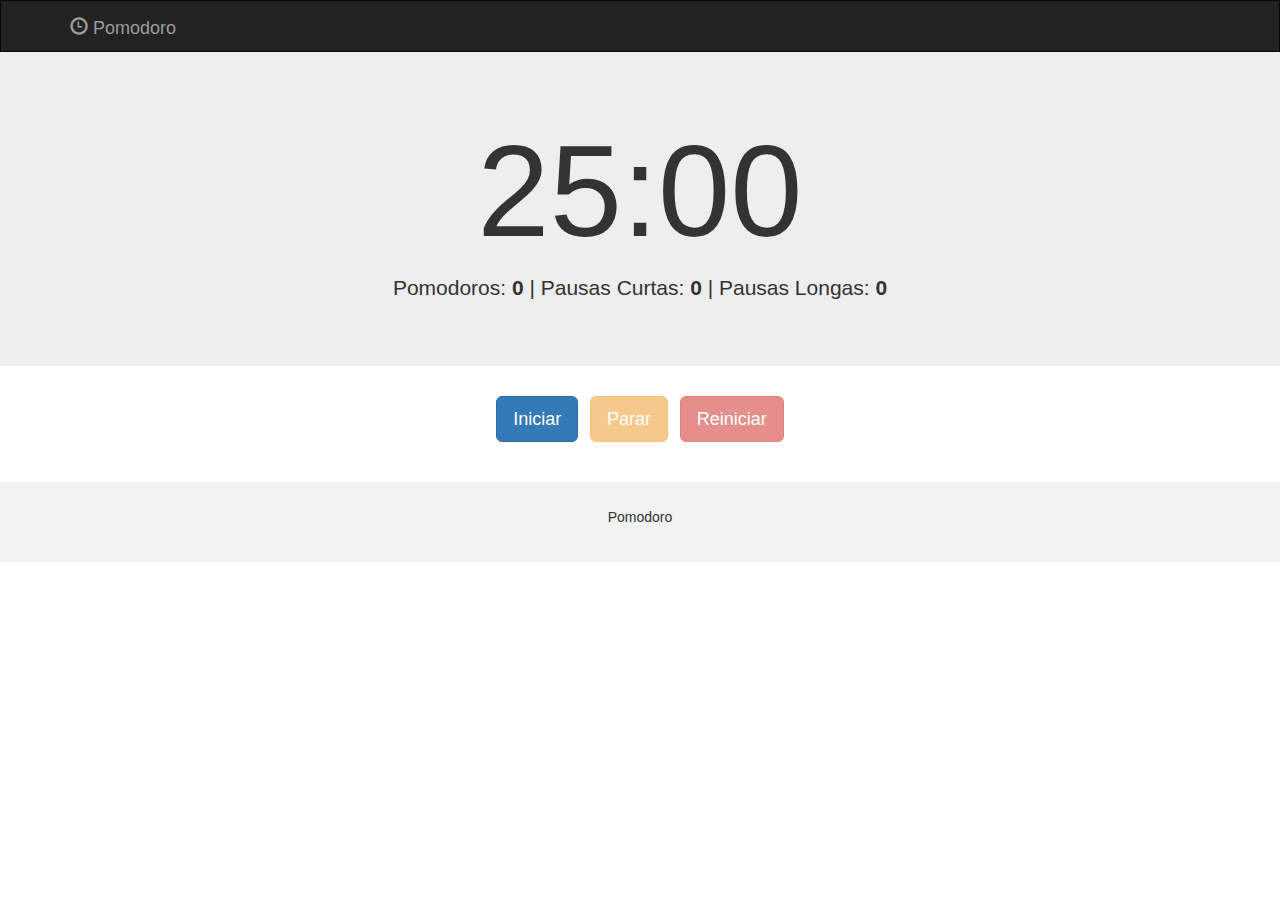
<file: index.html>
<!DOCTYPE html>
<html lang="pt-br">

<head>
    <title>Pomodoro</title>
    <meta charset="utf-8">
    <meta name="viewport" content="width=device-width, initial-scale=1">
    <link rel="stylesheet" href="https://maxcdn.bootstrapcdn.com/bootstrap/3.3.7/css/bootstrap.min.css">
    <link rel="stylesheet" href="style.css" />
    <script src="https://ajax.googleapis.com/ajax/libs/jquery/3.1.1/jquery.min.js"></script>
    <script src="https://maxcdn.bootstrapcdn.com/bootstrap/3.3.7/js/bootstrap.min.js"></script>
    <script src="pomodoro.js"></script>
    <script language="JavaScript">
        var pomodoro = new Pomodoro();
    </script>
</head>

<body>

    <nav class="navbar navbar-inverse">
        <div class="container">
            <div class="navbar-header">
                <a class="navbar-brand" href="index.html"><span class="glyphicon glyphicon-time"></span> Pomodoro</a>
            </div>
        </div>
    </nav>

    <div class="jumbotron">
        <div class="container text-center">
            <h1 class="textoTimer" id="textoTimer">25:00</h1>
            <p class="textoContagem" id="textoContagem">Pomodoros: <strong>0</strong> | Pausas Curtas: <strong>0</strong> | Pausas Longas: <strong>0</strong></p>
        </div>
    </div>

    <div class="container text-center">
        <button type="button" class="btn btn-lg btn-primary" id="btnIniciar" onclick="pomodoro.iniciar()">Iniciar</button>&nbsp;&nbsp;
        <button type="button" class="btn btn-lg btn-warning" id="btnParar" onclick="pomodoro.parar()" disabled>Parar</button>&nbsp;&nbsp;
        <button type="button" class="btn btn-lg btn-danger" id="btnReiniciar" onclick="pomodoro.reiniciar()" disabled="">Reiniciar</button>
    </div>

    <br /><br />

    <footer class="container-fluid text-center">
        <p>Pomodoro</p>
    </footer>

</body>

</html>
</file>
<file: style.css>
/*
* Pomodoro CSS Style
*/

.navbar {
  margin-bottom: 0;
  border-radius: 0;
}

footer {
  background-color: #f2f2f2;
  padding: 25px;
}

h1.textoTimer {
  font-size: 130px;
}
</file>
